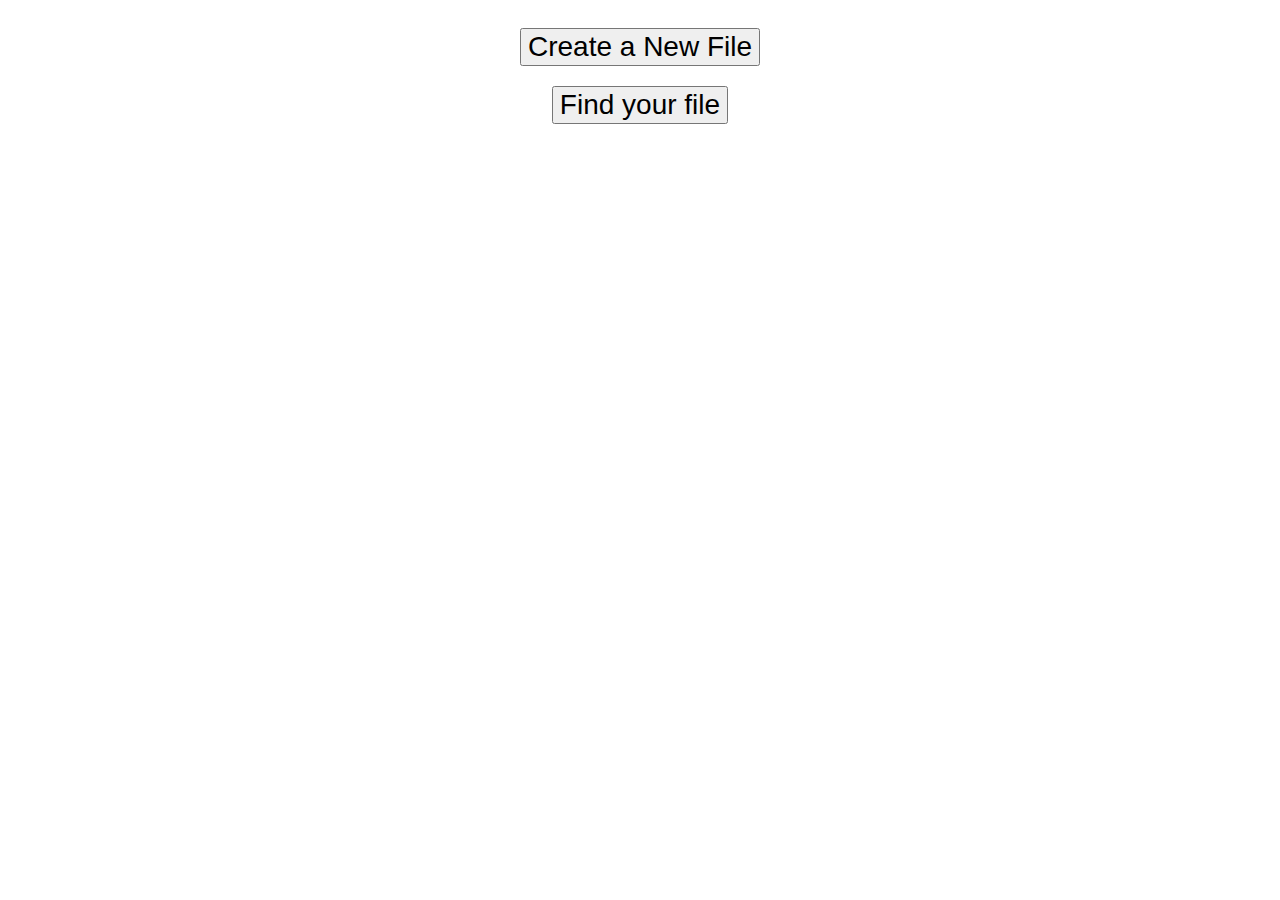
<file: templates/index.html>
<!DOCTYPE HTML>

<html>
	<head>
		<title>File Share</title>
    <style>
      form {
        margin: 0 auto;
        max-width: 400px;
        display: flex;
        flex-direction: column;
        justify-content: center;
        align-items: center;
      }
      input {
        font-size: 28px;
        margin-top: 20px;
      }
    </style>
	</head>
	<body>
		<form action="/upload">
			<input type="submit" value="Create a New File"></input>
		</form>
    <form action="/download">
			<input type="submit" value="Find your file"></input>
		</form>

	</body>
</html>
</file>
